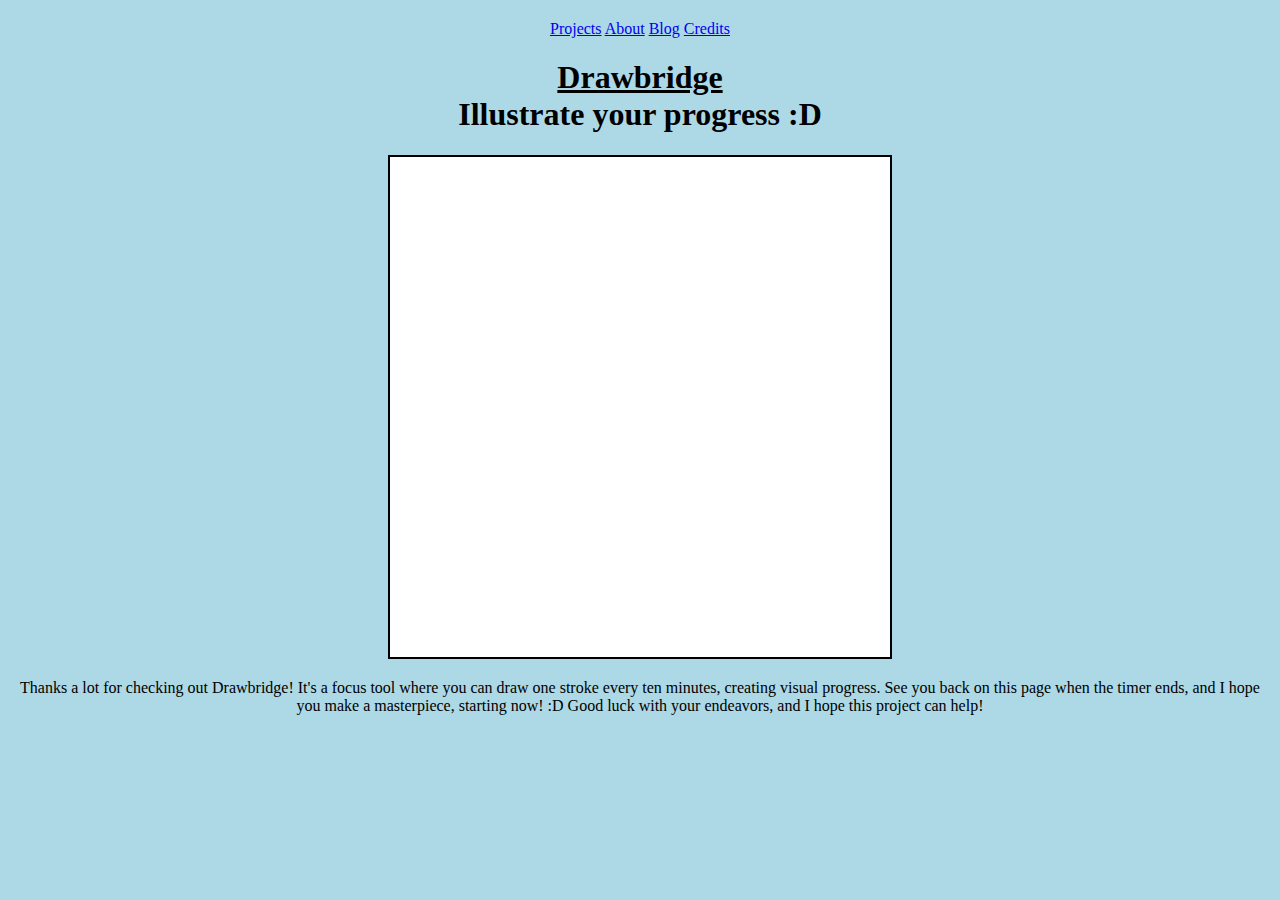
<file: index.html>
<!DOCTYPE html>
<!-- Tells the browser that this is a HTML5 document. -->
<html lang="en">
<!-- Specifies the language of the web page. -->
<head>
<!-- Defines the metadata of the web page. --> 
  <meta charset="UTF-8">
<!-- Tells the website that it can display the UTF-8 character set. --> 

  <div class="header">
    <a href="#default" class="logo"></a>
    <div class="header-right">
      <a class="active" href="projects.html">Projects</a>
      <a href="about.html">About</a>
      <a href="blog.html">Blog</a> 
      <a href="credits.html">Credits</a>
    </div>
  </div>

  <title>Drawbridge - Projects By Axio</title>
<!-- Tells the title of the web page in the browser's title tab. -->
  <link rel="stylesheet" href="style.css">
<!-- Links the CSS style sheet to the HTML document. --> 
</head>
<!-- Closing tag for the head section and its metadata. -->
<body>
<!-- Tells the main content of the web page. -->
  <h1><u>Drawbridge</u><br>Illustrate your progress :D</h1> 
<!-- This is the highest heading tag for the web page. -->
  <canvas id="drawingCanvas" width="500" height="500"></canvas>
<!-- The canvas element where the user can draw. -->
  <p id="status">Thanks a lot for checking out Drawbridge! It's a focus tool where you can draw one stroke every ten minutes, creating visual progress. See you back on this page when the timer ends, and I hope you make a masterpiece, starting now! :D Good luck with your endeavors, and I hope this project can help!</p>
<!-- Sets the status text to show that the user can start drawing. -->
  <script src="script.js"></script>
<!-- The canvas is pulled from this JavaScript file. -->  
</body>
<!-- Closing tag for the body section -->
</html> 
<!-- Closing tag for the HTML document. -->
</file>
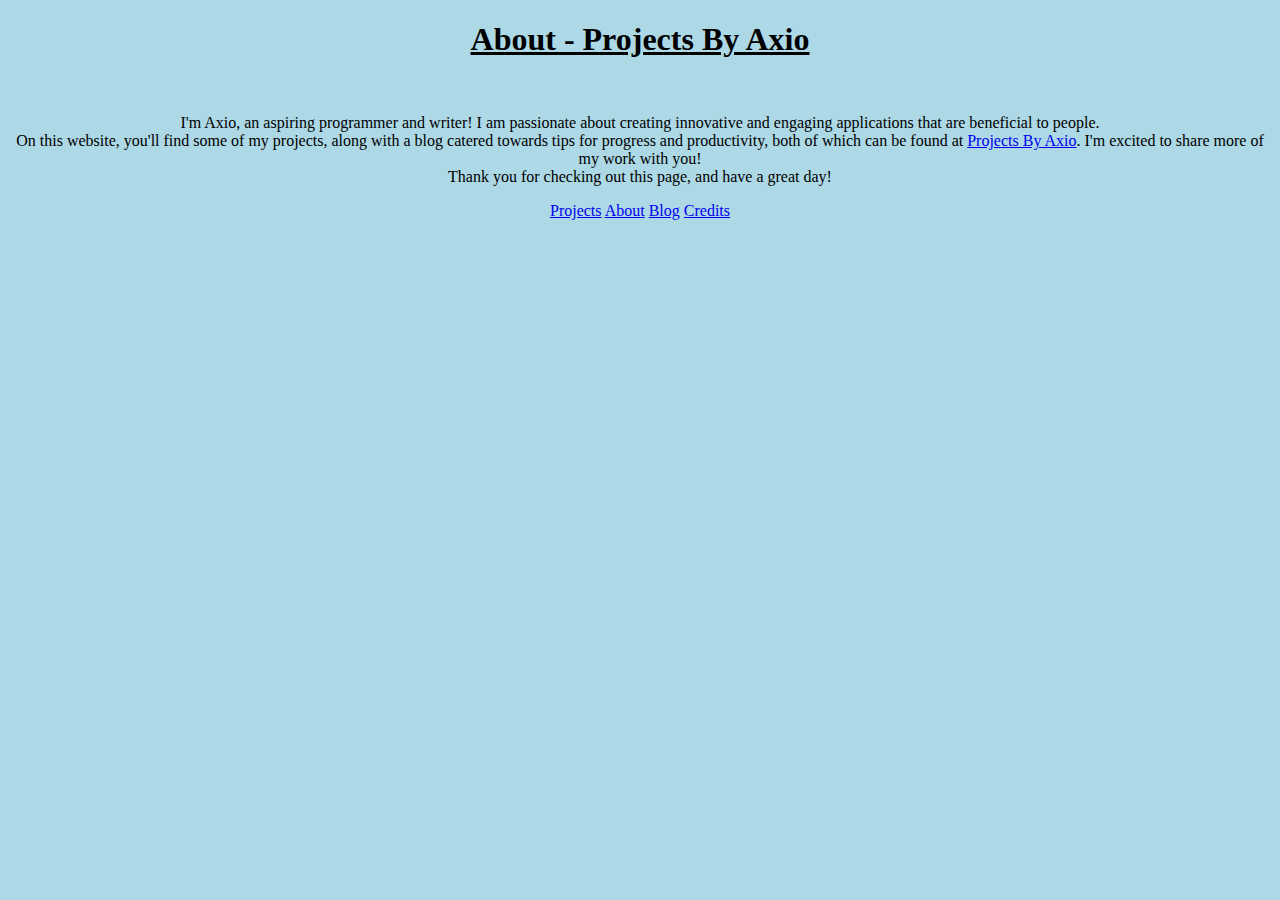
<file: about.html>
<!DOCTYPE html>
<html lang="en">

<head>
  <meta charset="UTF-8">
  <title>Home</title>
  <link rel="stylesheet" href="style.css">
  <title>About</title>
</head>
  
<body>
  <h1><u>About - Projects By Axio</u></h1><br>
  
  <p>I'm Axio, an aspiring programmer and writer! I am passionate about creating innovative and engaging applications that are beneficial to people.<br>
   
    On this website, you'll find some of my projects, along with a blog catered towards tips for progress and productivity, both of which can be found at <a href="projects.html">Projects By Axio</a>. I'm excited to share more of my work with you!<br>
    
    Thank you for checking out this page, and have a great day!</p> 

</body>

<div class="header">
  <a href="#default" class="logo"></a>
  <div class="header-right">
    <a class="active" href="projects.html">Projects</a>
    <a href="about.html">About</a>
    <a href="blog.html">Blog</a> 
    <a href="credits.html">Credits</a>
  </div>
</div>
</file>
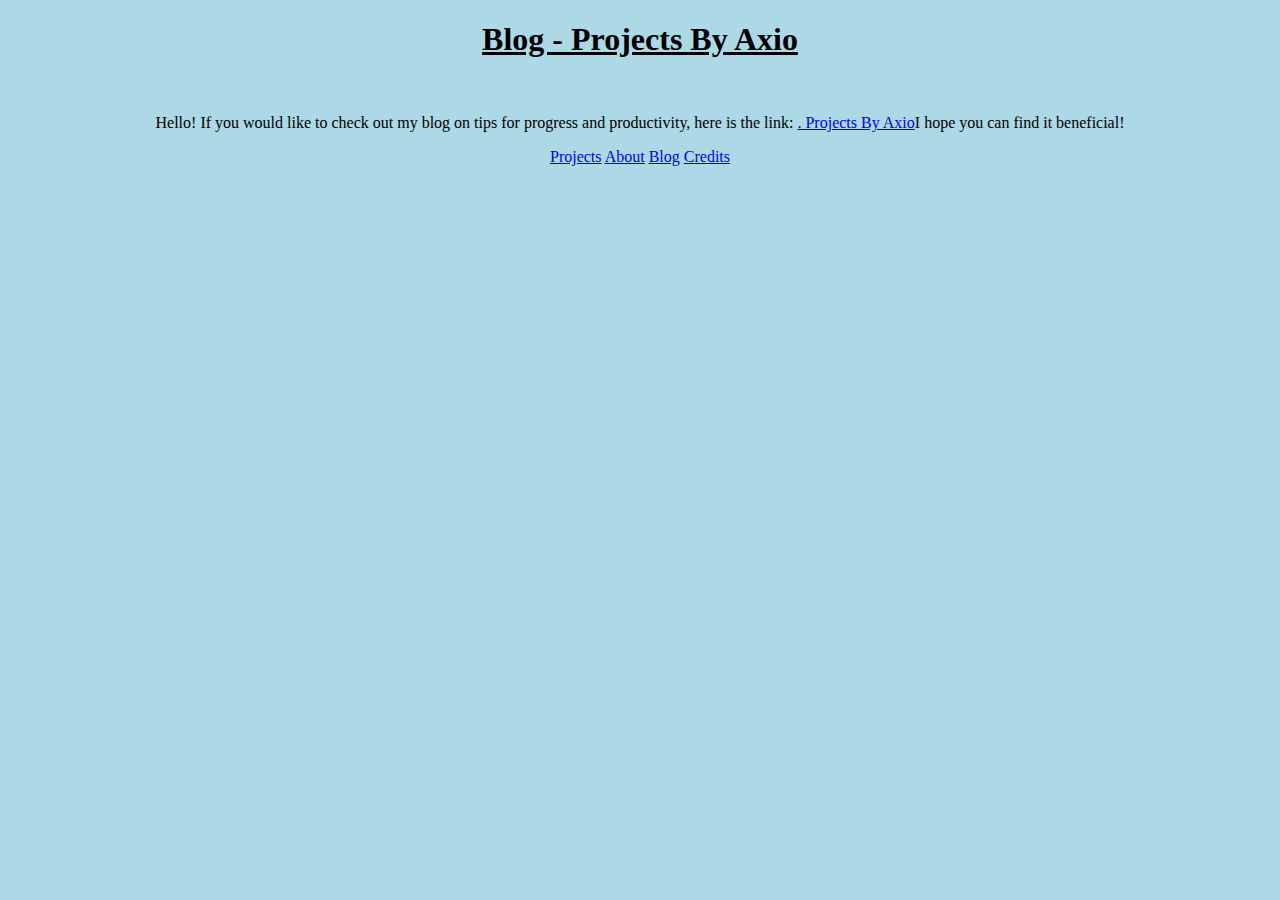
<file: blog.html>
<!DOCTYPE html>
<html lang="en"> 

<head>
  <meta charset="UTF-8">
  <title>Home</title>
  <link rel="stylesheet" href="style.css">
  <title>About</title>
</head>

<body>

  <h1><u>Blog - Projects By Axio</u></h1><br>
  
  <p>Hello! If you would like to check out my blog on tips for progress and productivity, here is the link: <a href= "https://projectsbyaxio.wordpress.com/">. Projects By Axio</a>I hope you can find it beneficial!</p>
  
</body>

<div class="header">
  <a href="#default" class="logo"></a>
  <div class="header-right">
    <a class="active" href="projects.html">Projects</a>
    <a href="about.html">About</a>
    <a href="blog.html">Blog</a> 
    <a href="credits.html">Credits</a>
  </div>
</div>
</file>
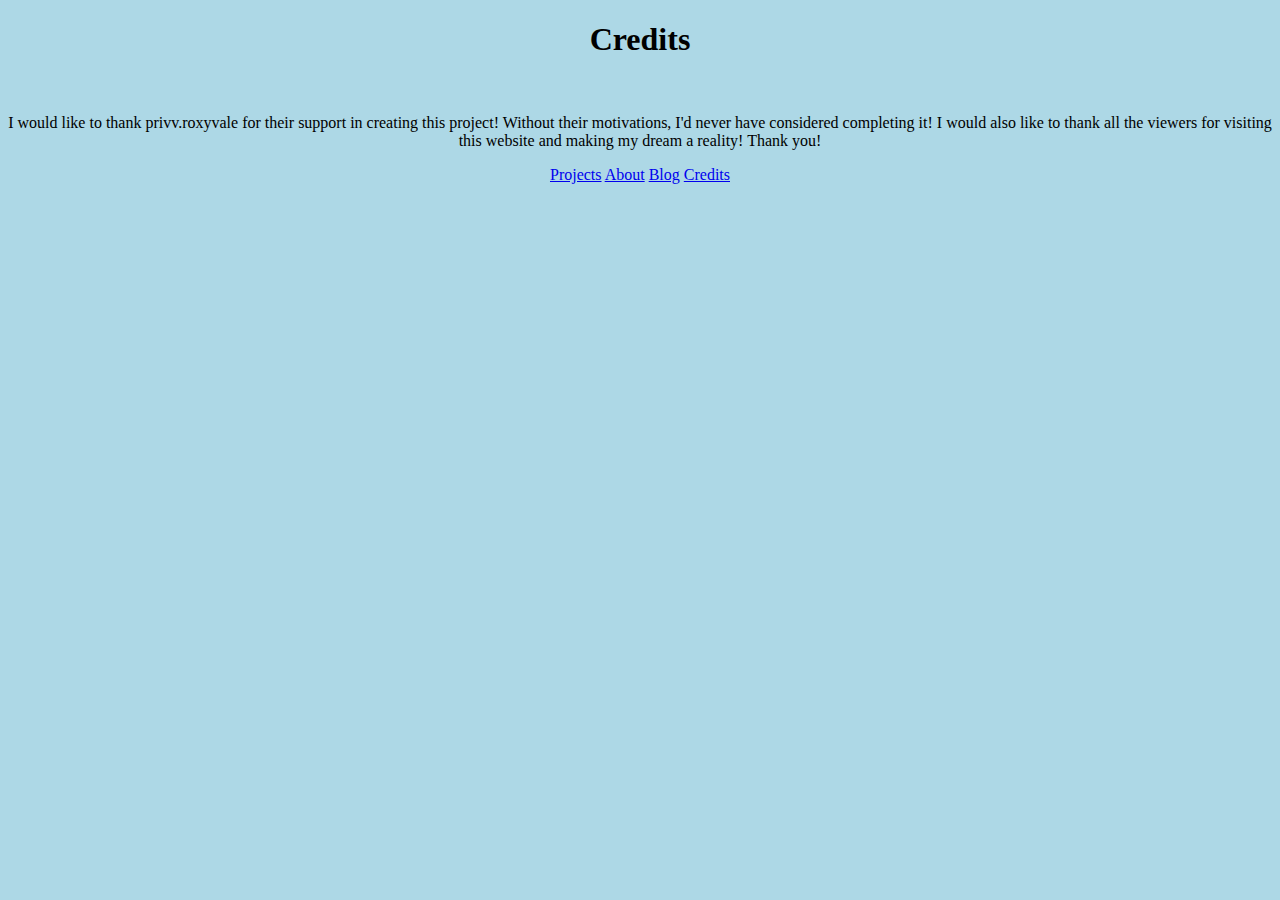
<file: credits.html>
<!DOCTYPE html>
<html lang="en">
  <head>
      <meta charset="UTF-8">
      <title>Home</title>
      <link rel="stylesheet" href="style.css">
    <title>Credits</title>
   </head>

  <body>
    <h1>Credits</h1><br>

<p> I would like to thank privv.roxyvale for their support in creating this project! Without their motivations, I'd never have considered completing it! I would also like to thank all the viewers for visiting this website and making my dream a reality! Thank you! </p>
    
  </body>

  <div class="header">
    <a href="#default" class="logo"></a>
    <div class="header-right">
      <a class="active" href="projects.html">Projects</a>
      <a href="about.html">About</a>
      <a href="blog.html">Blog</a> 
      <a href="credits.html">Credits</a>
    </div>
  </div>
</file>
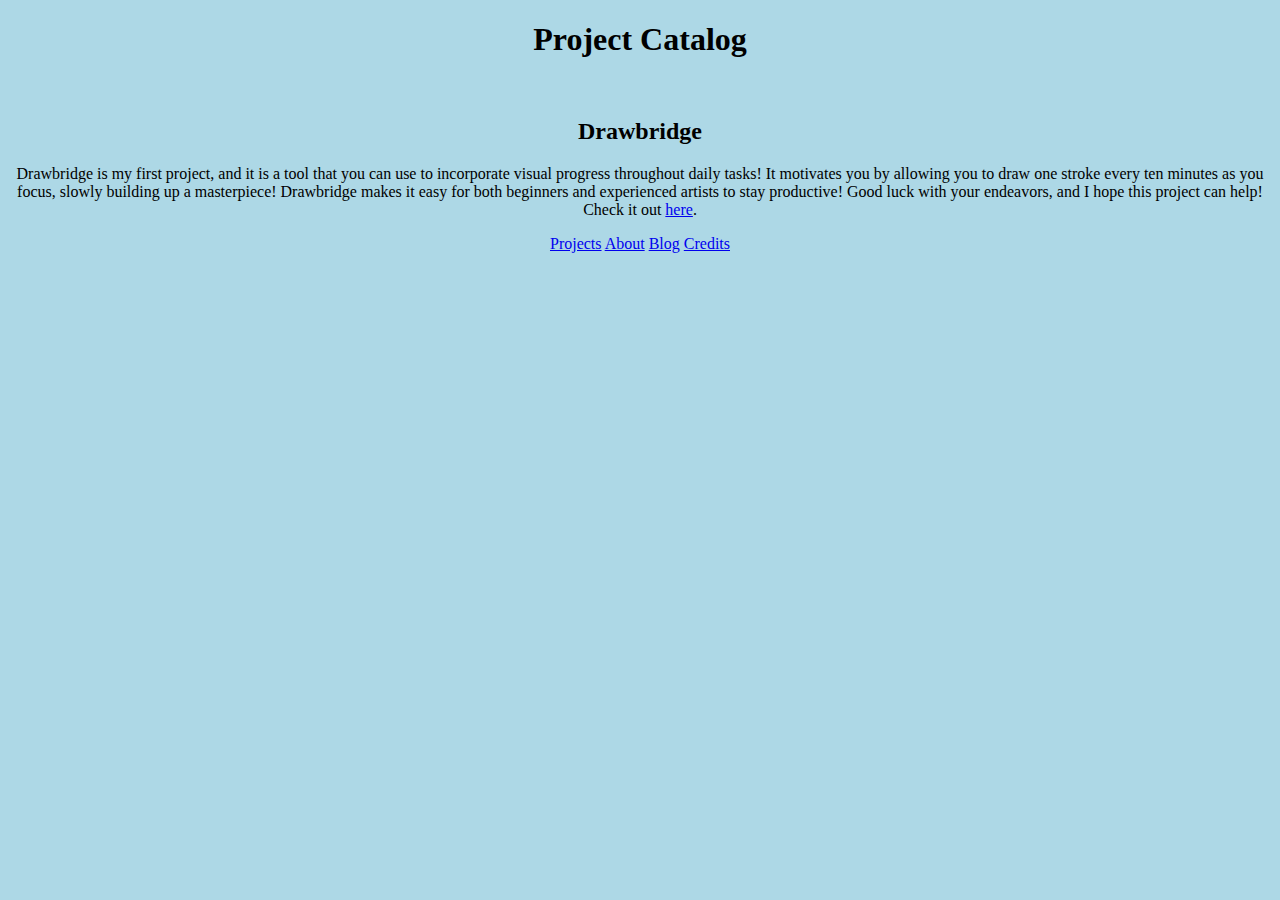
<file: projects.html>
<!DOCTYPE html>
<html lang="en">
  <head>
      <meta charset="UTF-8">
      <title>Projects</title>
      <link rel="stylesheet" href="style.css">
    <title>Projects By Axio</title>
   </head>

  <body>
    <h1>Project Catalog</h1><br>

    <h2>Drawbridge</h2>
    <p>Drawbridge is my first project, and it is a tool that you can use to incorporate visual progress throughout daily tasks! It motivates you by allowing you to draw one stroke every ten minutes as you focus, slowly building up a masterpiece! Drawbridge makes it easy for both beginners and experienced artists to stay productive! Good luck with your endeavors, and I hope this project can help! Check it out <a href="index.html">here</a>.</p>

  </body>

  <div class="header">
    <a href="#default" class="logo"></a>
    <div class="header-right">
      <a class="active" href="projects.html">Projects</a>
      <a href="about.html">About</a>
      <a href="blog.html">Blog</a> 
      <a href="credits.html">Credits</a>
    </div>
  </div>
</file>
<file: style.css>
body {
  font-family: tahoma;
/* Sets the font family of the web page. */
  text-align: center;
/* Sets the alignment of the text. */
  margin-top: 20px;
/* Sets the top margin of the web page. */
  background-color: #ADD8E6;
/* Sets a background color to the web page. Coral! */ 
}

canvas {
/* Sets the style for the canvas element. */
  border: 2px solid black;
/* Sets the black border around the canvas. */
  background-color: white;
/* Sets the white color of the canvas backgroud. */
  cursor: crosshair;
/* Sets the cursor to a crosshair when hovering over the canvas. */
} 

#countdown {
  font-size: 24px;
/* Sets the font size of the countdown display. */
  font-family: tahoma;
/* Sets the font family of the countdown display. */
  display: none;

  p {
    background-color: white;
    padding: 5rem;
    border-radius: 10px;
    box-shadow: 0 0 20px rgba(0, 0, 0, 0.5);
    max-width: 500px;
    text-align: center;
  }
}
</file>
